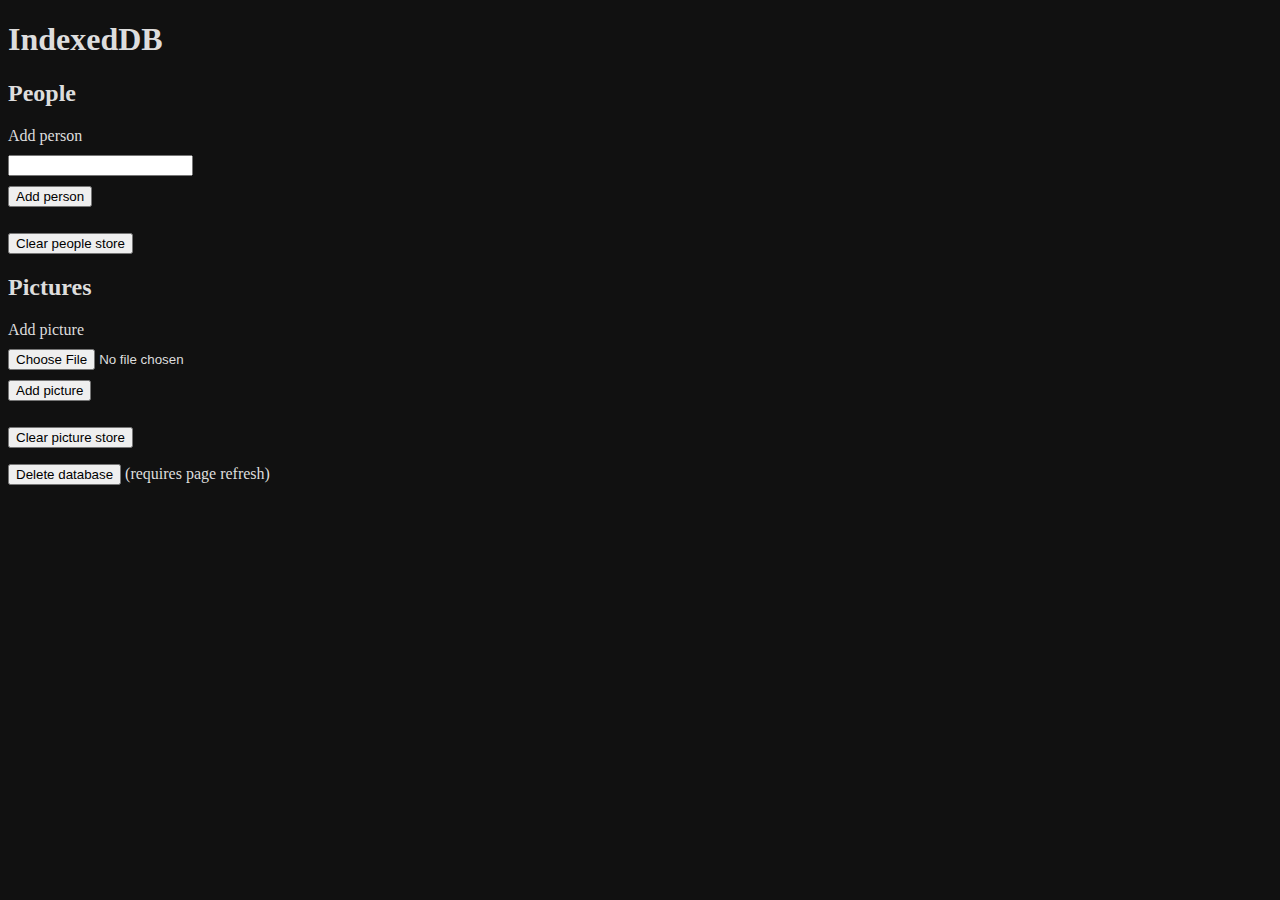
<file: index.html>
<!DOCTYPE html>
<html lang="en">
<head>
    <meta charset="utf-8">
    <meta name="viewport" content="width=device-width, initial-scale=1">
    <title></title>
    <link rel="stylesheet" href="styles.css">
    <script src="app.js" defer></script>
</head>
<body>
    <header><h1>IndexedDB</h1></header>
    <main>
        <div>
            <h2>People</h2>
            <div id="people"></div>
            <form id="addperson">
                <div>
                    <label for="person">Add person</label>
                    <input type="text" required name="person" id="person">
                </div>
                <div>
                    <input type="submit" value="Add person">
                </div>
                <div>
                    <p><button id="clear-people-store">Clear people store</button></p>
                </div>
            </form>
        </div>
        <div>
            <h2>Pictures</h2>
            <div id="pictures"></div>
            <form id="addpicture">
                <div>
                    <label for="picture">Add picture</label>
                    <input type="file" required name="picture" id="picture" accept="image/png, image/jpeg">
                </div>
                <div>
                    <input type="submit" value="Add picture">
                </div>
                <div>
                    <p><button id="clear-picture-store">Clear picture store</button></p>
                </div>

            </form>
        </div>
        <div>
            <p><button id="delete-database">Delete database</button> (requires page refresh)</p>
        </div>
    </main>
    <footer></footer>
</body>
</html>
</file>
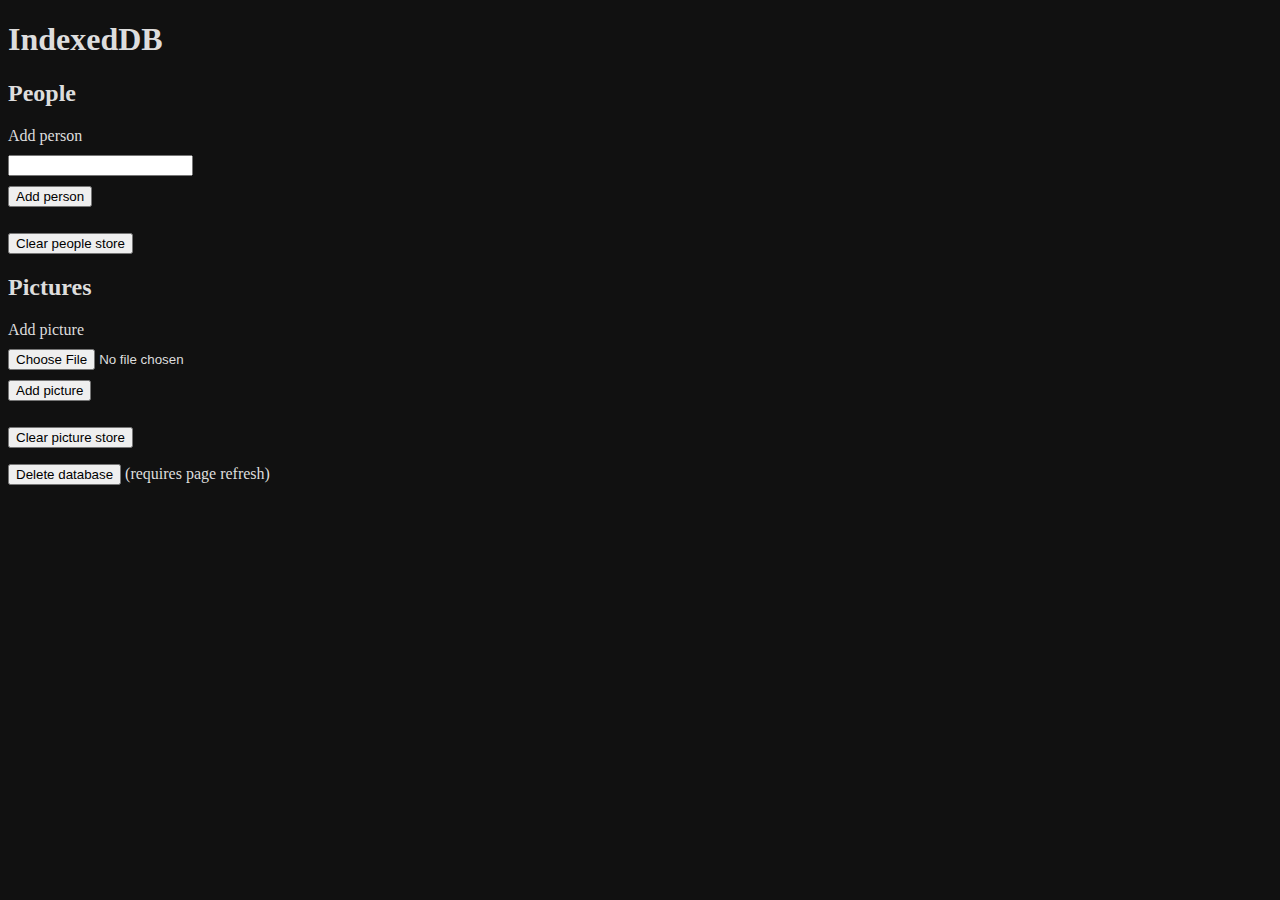
<file: src/index.html>
<!DOCTYPE html>
<html lang="en">
<head>
    <meta charset="utf-8">
    <meta name="viewport" content="width=device-width, initial-scale=1">
    <title></title>
    <link rel="stylesheet" href="style.css">
    <script src="app.js" defer></script>
</head>
<body>
    <header><h1>IndexedDB</h1></header>
    <main>
        <div>
            <h2>People</h2>
            <div id="people"></div>
            <form id="addperson">
                <div>
                    <label for="person">Add person</label>
                    <input type="text" required name="person" id="person">
                </div>
                <div>
                    <input type="submit" value="Add person">
                </div>
                <div>
                    <p><button id="clear-people-store">Clear people store</button></p>
                </div>
            </form>
        </div>
        <div>
            <h2>Pictures</h2>
            <div id="pictures"></div>
            <form id="addpicture">
                <div>
                    <label for="picture">Add picture</label>
                    <input type="file" required name="picture" id="picture" accept="image/png, image/jpeg">
                </div>
                <div>
                    <input type="submit" value="Add picture">
                </div>
                <div>
                    <p><button id="clear-picture-store">Clear picture store</button></p>
                </div>

            </form>
        </div>
        <div>
            <p><button id="delete-database">Delete database</button> (requires page refresh)</p>
        </div>
    </main>
    <footer></footer>
</body>
</html>
</file>
<file: styles.css>
body {
    background: #111;
    color: #ddd;
}
label {
    display: block;
    margin-bottom: 10px
}
input {
    margin-bottom: 10px
}
.button {
    margin-left: 10px
}
</file>
<file: src/style.css>
body {
    background: #111;
    color: #ddd;
}
label {
    display: block;
    margin-bottom: 10px
}
input {
    margin-bottom: 10px
}
.button {
    margin-left: 10px
}
</file>
